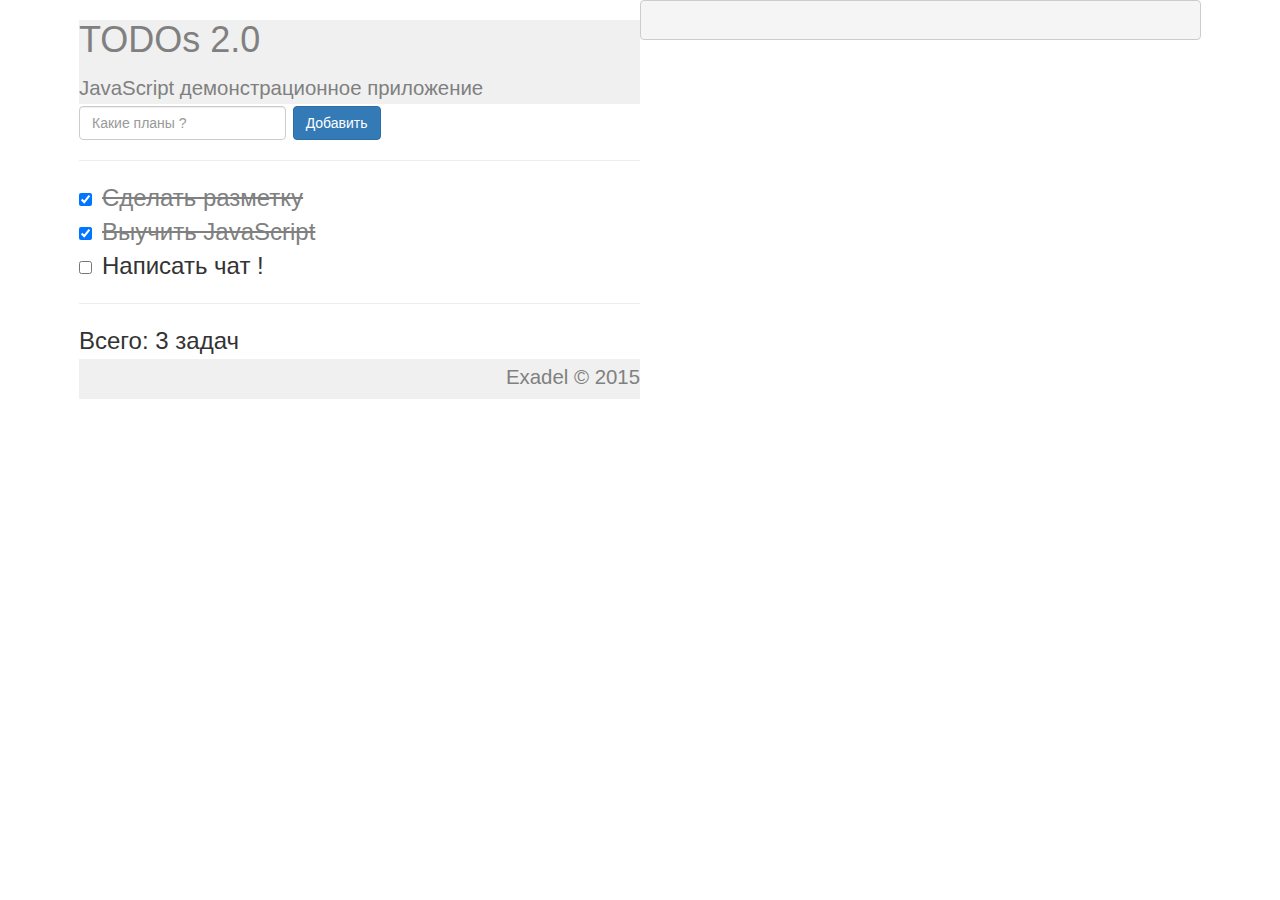
<file: TODOs 2.0/index.html>
<!DOCTYPE html>
<html>
<head lang="en">
    <meta charset="UTF-8">
    <title>TODOs 2.0 JavaScript & DOM basics demo application</title>
    <link rel="stylesheet" href="css/lib/bootstrap.css"/>
    <link rel="stylesheet" href="css/todo.css"/>
    <script src="js/todo.js"></script>
</head>
<body onload="run();">
<div class="container-fluid app-container main">
    <div style="float:left; width:50%;">
        <div class="header">
            <h1>TODOs 2.0<br/></h1>
            <small>JavaScript демонстрационное приложение</small>
        </div>
        <section class="todos">
            <div class="input form-inline">
                <input id="todoText" type="text" class="form-control todo-input" placeholder="Какие планы ?">
                <button id="addButton" type="button" class="btn btn-primary btn-add">Добавить</button>
            </div>
            <hr>
            <div class="items"></div>
            <hr>
            <div class="nav">Всего: <span class="counter-holder">0</span> задач</div>
        </section>
        <div class="footer text-right">
            <small>Exadel © 2015</small>
        </div>
    </div>
    <pre id="output" style="float:right; width:50%;">
    </pre>
</div>
</body>
</html>
</file>
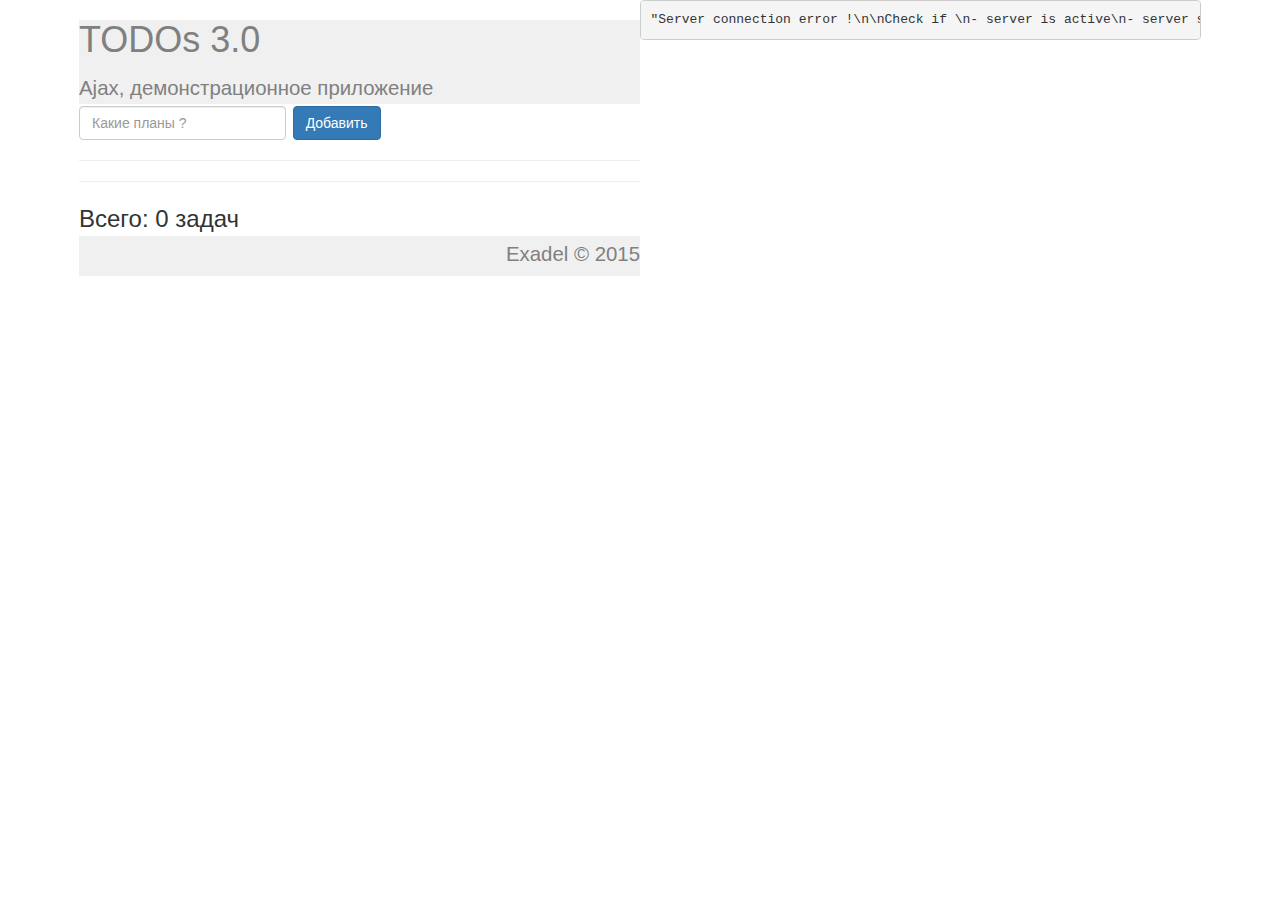
<file: Lab-8/TODOs 3.0/index.html>
<!DOCTYPE html>
<html>
<head lang="en">
    <meta charset="UTF-8">
    <title>TODOs 3.0 Ajax basics demo application</title>
    <link rel="stylesheet" href="css/lib/bootstrap.css"/>
    <link rel="stylesheet" href="css/todo.css"/>
    <script src="js/todo.js"></script>
</head>
<body onload="run();">
<div class="container-fluid app-container main">
    <div style="float:left; width:50%;">
        <div class="header">
            <h1>TODOs 3.0<br/></h1>
            <small>Ajax, демонстрационное приложение</small>
        </div>
        <section class="todos">
            <div class="input form-inline">
                <input id="todoText" type="text" class="form-control todo-input" placeholder="Какие планы ?">
                <button id="addButton" type="button" class="btn btn-primary btn-add">Добавить</button>
            </div>
            <hr>
            <div class="items"></div>
            <hr>
            <div class="nav">Всего: <span class="counter-holder">0</span> задач</div>
        </section>
        <div class="footer text-right">
            <small>Exadel © 2015</small>
        </div>
    </div>
    <pre id="output" style="float:right; width:50%;">
    </pre>
</div>
</body>
</html>
</file>
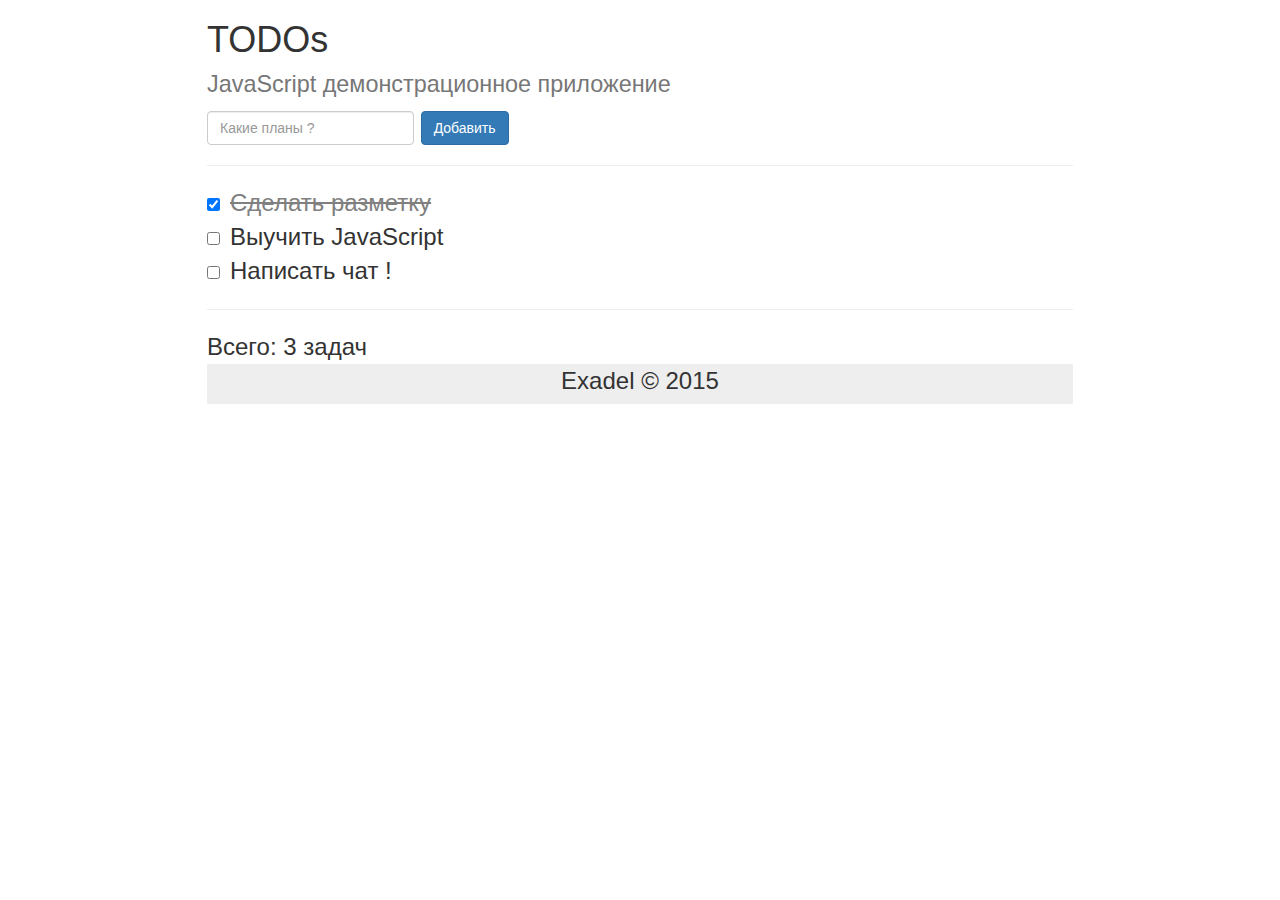
<file: TODOs/TODOs/index.html>
<!DOCTYPE html>
<html>
    <head lang="en">
    <meta charset="UTF-8">
    <title>TODOs JavaScript & DOM basics demo application</title>
    <link rel="stylesheet" href="css/lib/bootstrap.css" />
    <link rel="stylesheet" href="css/todo.css"/>
    <script src="js/todo.js"></script>
</head>
<body onload="run();">
 <div class="container-fluid app-container main">
    <header>
        <h1>TODOs
            <br/>
            <small>JavaScript демонстрационное приложение</small>
        </h1>
    </header>
    <section class="todos">
        <div class="input form-inline">
            <input id="todoText" type="text" class="form-control todo-input" placeholder="Какие планы ?">
            <button id="addButton" type="button" class="btn btn-primary btn-add">Добавить</button>
        </div>
        <hr>
        <div class="items">
            <div class="item strikeout">
                <input value="on" type="checkbox" checked>Сделать разметку
            </div>
            <div class="item">
                <input type="checkbox">Выучить JavaScript
            </div>
            <div class="item">
                <input type="checkbox"/>Написать чат !
            </div>
        </div>
        <hr>
        <div class="nav">Всего: <span class="counter-holder">0</span> задач</div>
    </section>
    <div class="footer text-center">Exadel © 2015</div>
 </div>
</body>
</html>
</file>
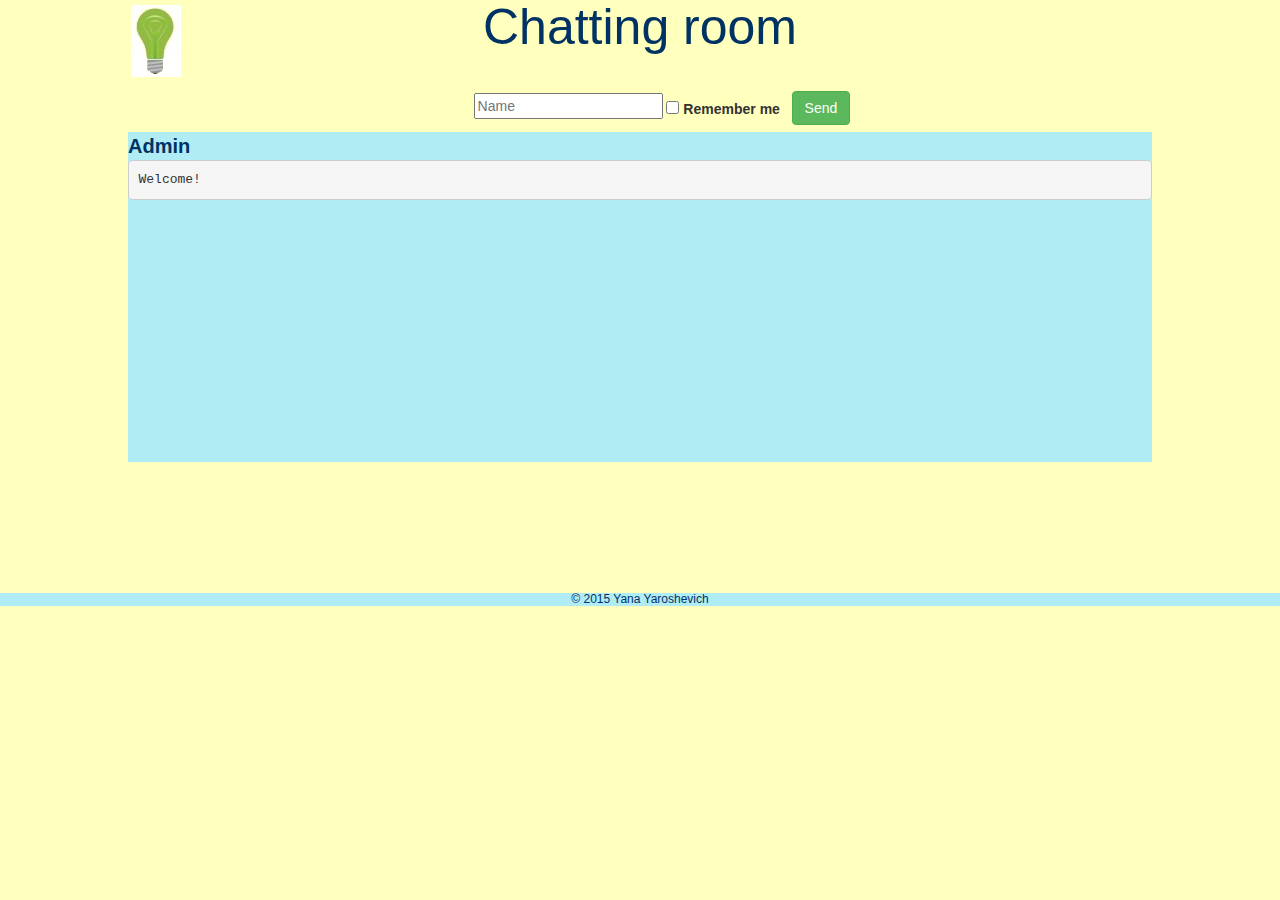
<file: GUI/homepage.html>
<!DOCTYPE html>
<html lang = "en">
	<head>
		<meta charset = "utf-8">
    	<meta http-equiv = "X-UA-Compatible" content = "IE = edge">
    	<meta name = "viewport" content = "width = device-width, initial-scale = 1">
		
		<title>Chatting page</title>

		<link href = "bootstrap/css/bootstrap.css" rel = "stylesheet">
		<link href = "style.css" rel = "stylesheet">
		<script src="scripts.js"></script>
	</head>

	<body onload = "run();">
		<img src = "images/greenLamp.jpg" alt = "Server is OK" id = "greenLamp">
		<img src = "images/redLamp.jpg" alt = "Error" id = "redLamp">
		<h1 align = "center"> Chatting room </h1>

		<section class = "inputName">
			<form id = "form1" class = "form-inline" align = "center">
	  			<input id = "nameInputText" type = "text" class = "input-small" placeholder = "Name" required></input>
	  			<label class = "checkbox">
	    			<input type = "checkbox"> Remember me &nbsp </input>
	  			</label>
	  			<button type = "submit" class = "btn btn-success"> Send </button>
			</form>

			<form id = "form2" class = "form-inline" align = "center">
  				<input id = "nameChangeText" type = "text" class = "input-small" placeholder = "Change name" required> </input>
  				<button type = "submit" class = "btn btn-info"> Send </button>
			</form>
		</section>

		<div class = "history"></div>

		<div class = "inputMsg">
			<img src = "images/coolMan.jpg" alt = "User picture" width = "120" align = "center" id = "coolMan"></img>
			<textarea rows = "3" id = "inputMsgText" placeholder = "Input message"></textarea>
			<button type = "submit" class = "btn btn-primary" id = "sendBtn"> Send message </button>
		</div>
		<h6 align = "center" > &copy 2015 Yana Yaroshevich</h6>
	</body>
</html>
</file>
<file: TODOs 2.0/css/todo.css>
.main {
	font-size: 24px;
	width: 90%;
}

.footer {
	height: 40px;
	background-color: #F0F0F0;
	color: gray;
}

.header {
	background-color: #F0F0F0;
	color: gray;
}

div.item input {
	margin-right:10px;
}

div.item.strikeout {
	text-decoration: line-through;
	color: gray;
}
</file>
<file: Lab-8/TODOs 3.0/css/todo.css>
.main {
	font-size: 24px;
	width: 90%;
}

.footer {
	height: 40px;
	background-color: #F0F0F0;
	color: gray;
}

.header {
	background-color: #F0F0F0;
	color: gray;
}

div.item input {
	margin-right:10px;
}

div.item.strikeout {
	text-decoration: line-through;
	color: gray;
}
</file>
<file: TODOs/TODOs/css/todo.css>
.main {
	font-size: 24px;
	width: 70%;
}

.footer {
	height: 40px;
	background-color: #EEEEEE;
}

div.item input {
	margin-right:10px;
}

div.item.strikeout {
	text-decoration: line-through;
	color: gray;
}
</file>
<file: GUI/style.css>
body{
	background-color: #FFFFBE;
}

h1 {
	color: #003264;
	font-weight: 500;
	font-size: 50px;
	margin-top: 0%;
}

h3 {
	position: absolute;
	margin-top: 0%;
	margin-left: 45%;
	color: #003264;
}

h6 {
	color: #003264;
	font-size: 12px;
	margin-top: 10.25%;
	background-color: #B0ECF4;
}

textarea {
	border: 1px solid #003264;
	font-family: "Times New Roman", Times, serif;
}

img {
	margin-top: 0.37%;
	left: 10.25%;
	position: absolute;
}

.form-inline{
	position: absolute;
	margin-top: 2%;
}

#form1{
	margin-left: 37%;
}

#form2{
	visibility: hidden;
	margin-left: 42%;
}

.history{
	margin-top: 6%;
	margin-right: 10%;
	margin-left: 10%;
    font-size: 20px;
    color: #003264;
	background-color:#B0ECF4;
	overflow-y: scroll;
	height: 330px;
}

.history .userMessage:hover{
	background: #003264;
    color: #B0ECF4;
}

#inputMsgText{
	margin-left: 22%;
	margin-top: 0.37%;
	width: 20%;
	height: 13%;
	position: absolute;
	visibility: hidden;
}

#sendBtn{
	margin-left: 22%;
	margin-top: 7.5%;
	position: absolute;
	visibility: hidden;
}

#greenLamp{
	position: absolute;
	visibility: hidden;
}

#redLamp{
	position: absolute;
	visibility: visible;
}

#coolMan{
	visibility: hidden;
}

.userName{
	font-weight: bold;
}

.flag{
	font-weight: bold;
	color: #ff0000;
	font-size: 15px;
}
</file>
